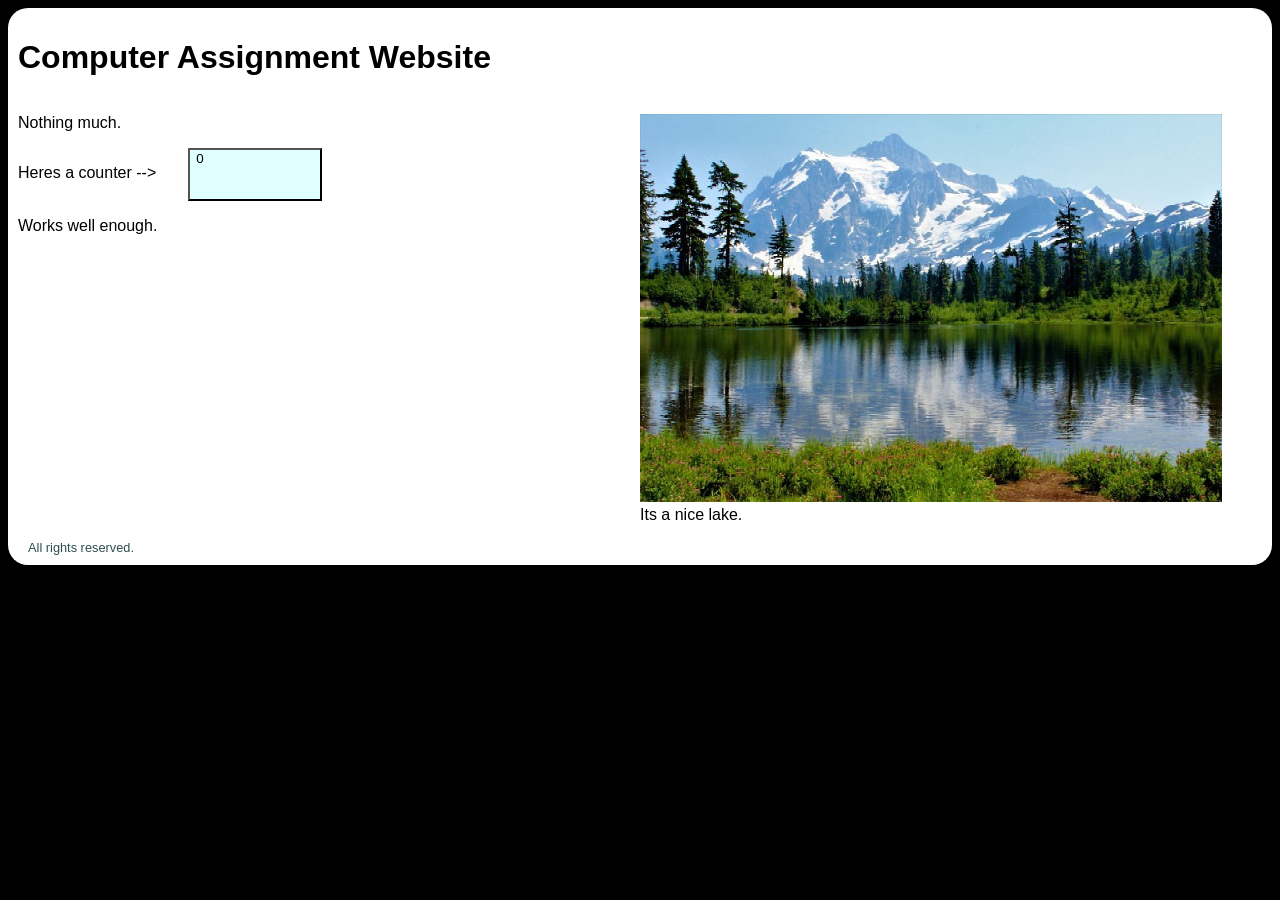
<file: index.html>
<!DOCTYPE html>
<html lang="en">
	<head>
		<meta charset="utf-8">
		<meta name="viewport" content="width=device-width, initial-scale=1.0">
		<title>website</title>
		<link rel="stylesheet" href="style.css">
	</head>
	<body>
    <main>
      <h1>Computer Assignment Website</h1>
      <div class="container">
        <div class="text">
          <p>Nothing much.</p>
          <div class="inline">
            <p>Heres a counter --></p>
            <button type="button" class="inline counter">0</button>
          </div>
          <p>Works well enough.</p>
        </div>

        <figure>
          <img src="assets/lake.jpg" alt="A nice lake"></img>
          <figcaption>Its a nice lake.</figcaption>
        </figure>
      </div>
    </main>
    <footer id="copyright">All rights reserved.</footer>
    <script src="index.js" id="lake"></script>
	</body>
</html>
</file>
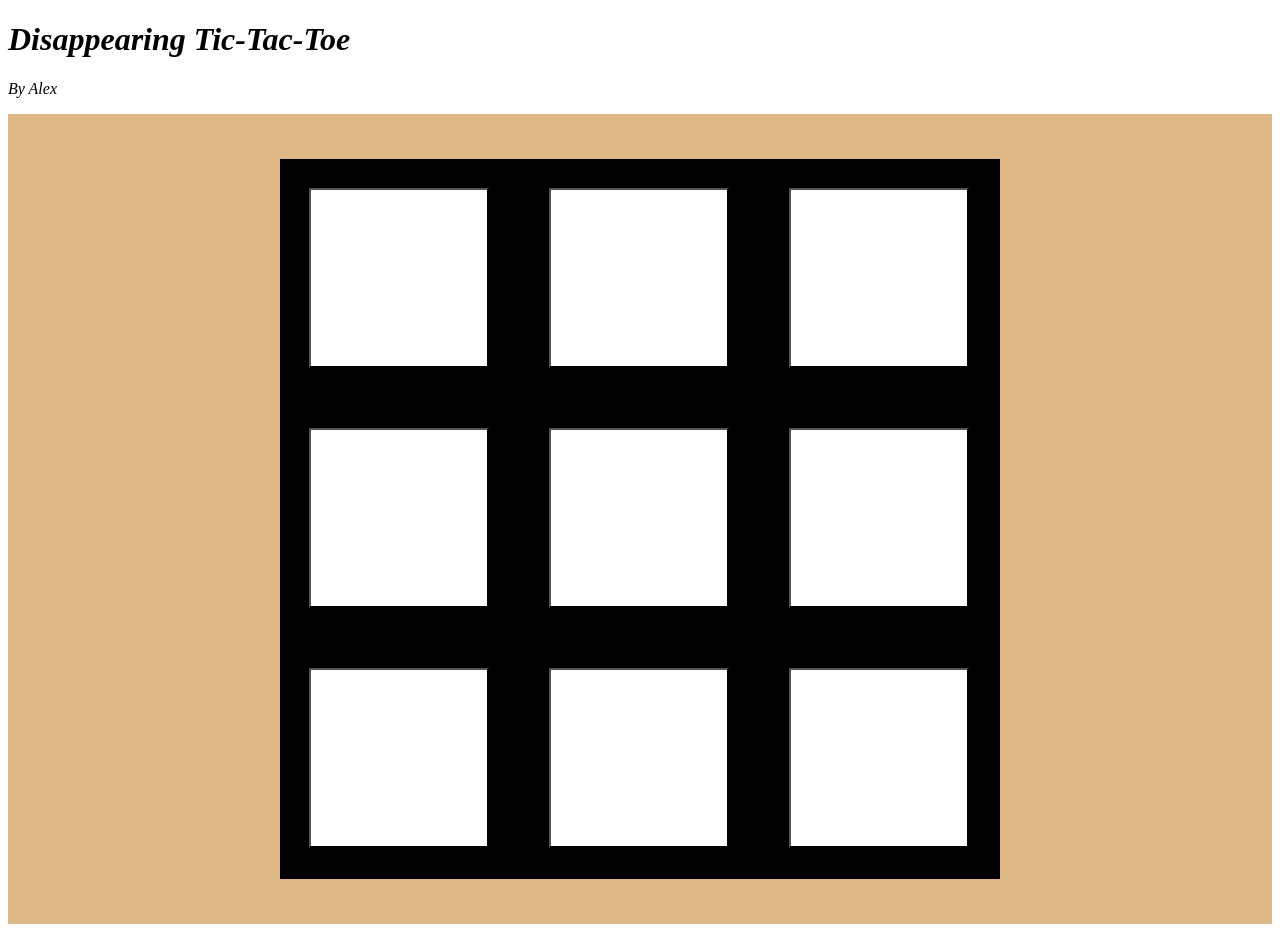
<file: disappearing-tic-tac-toe/index.html>
<!doctype html>
<html lang="en">
  <head>
    <meta charset="UTF-8" />
    <link rel="icon" type="image/svg+xml" href="/disappearing-tic-tac-toe/favicon.svg" />
    <meta name="viewport" content="width=device-width, initial-scale=1.0" />
    <title>disappearing-tic-tac-toe</title>
    <script type="module" crossorigin src="/disappearing-tic-tac-toe/assets/index-DvQ2TCuZ.js"></script>
    <link rel="stylesheet" crossorigin href="/disappearing-tic-tac-toe/assets/index-sM6DWZof.css">
  </head>
  <body>
    <header>
      <h1>Disappearing Tic-Tac-Toe</h1>
      <p>By Alex</p>
    </header>
    <main>
      <div id="canvas"></div>
    </main>
  </body>
</html>
</file>
<file: style.css>
* {
  font-family: sans-serif, arial, helvetica, verdana, noto sans;
}

html {
  background-color: black;
}

body {
  background-color: white;
  border-radius: 20px;
  padding: 10px;
}

.container {
  display: inline-flex;
}

.text {
  gap: 2em;
  width: 50%;
}

.inline {
  display: inline-flex;
  gap: 2em;
}

.counter {
  background-color: lightcyan;
  min-width: 10em;
  height: 4em;
  margin-right: 10px;
}

img {
  max-width: 100%;
}

figure {
  width: 50%;
}

footer {
  color: darkslategrey;
  font-size: 80%;
  margin-left: 10px;
}
</file>
<file: disappearing-tic-tac-toe/assets/index-sM6DWZof.css>
header{font-style:italic}main{background-color:#deb887;justify-content:center;align-items:center;height:90vh;display:flex}#canvas{aspect-ratio:1;background-color:#000;height:80vh;position:relative}@media (orientation:portrait){#canvas{height:initial;width:100vw}}.canvasTrigger{background-color:#fff;background-repeat:no-repeat;background-size:100%;width:25%;height:25%;position:absolute}.darken{filter:brightness(80%)}
</file>
